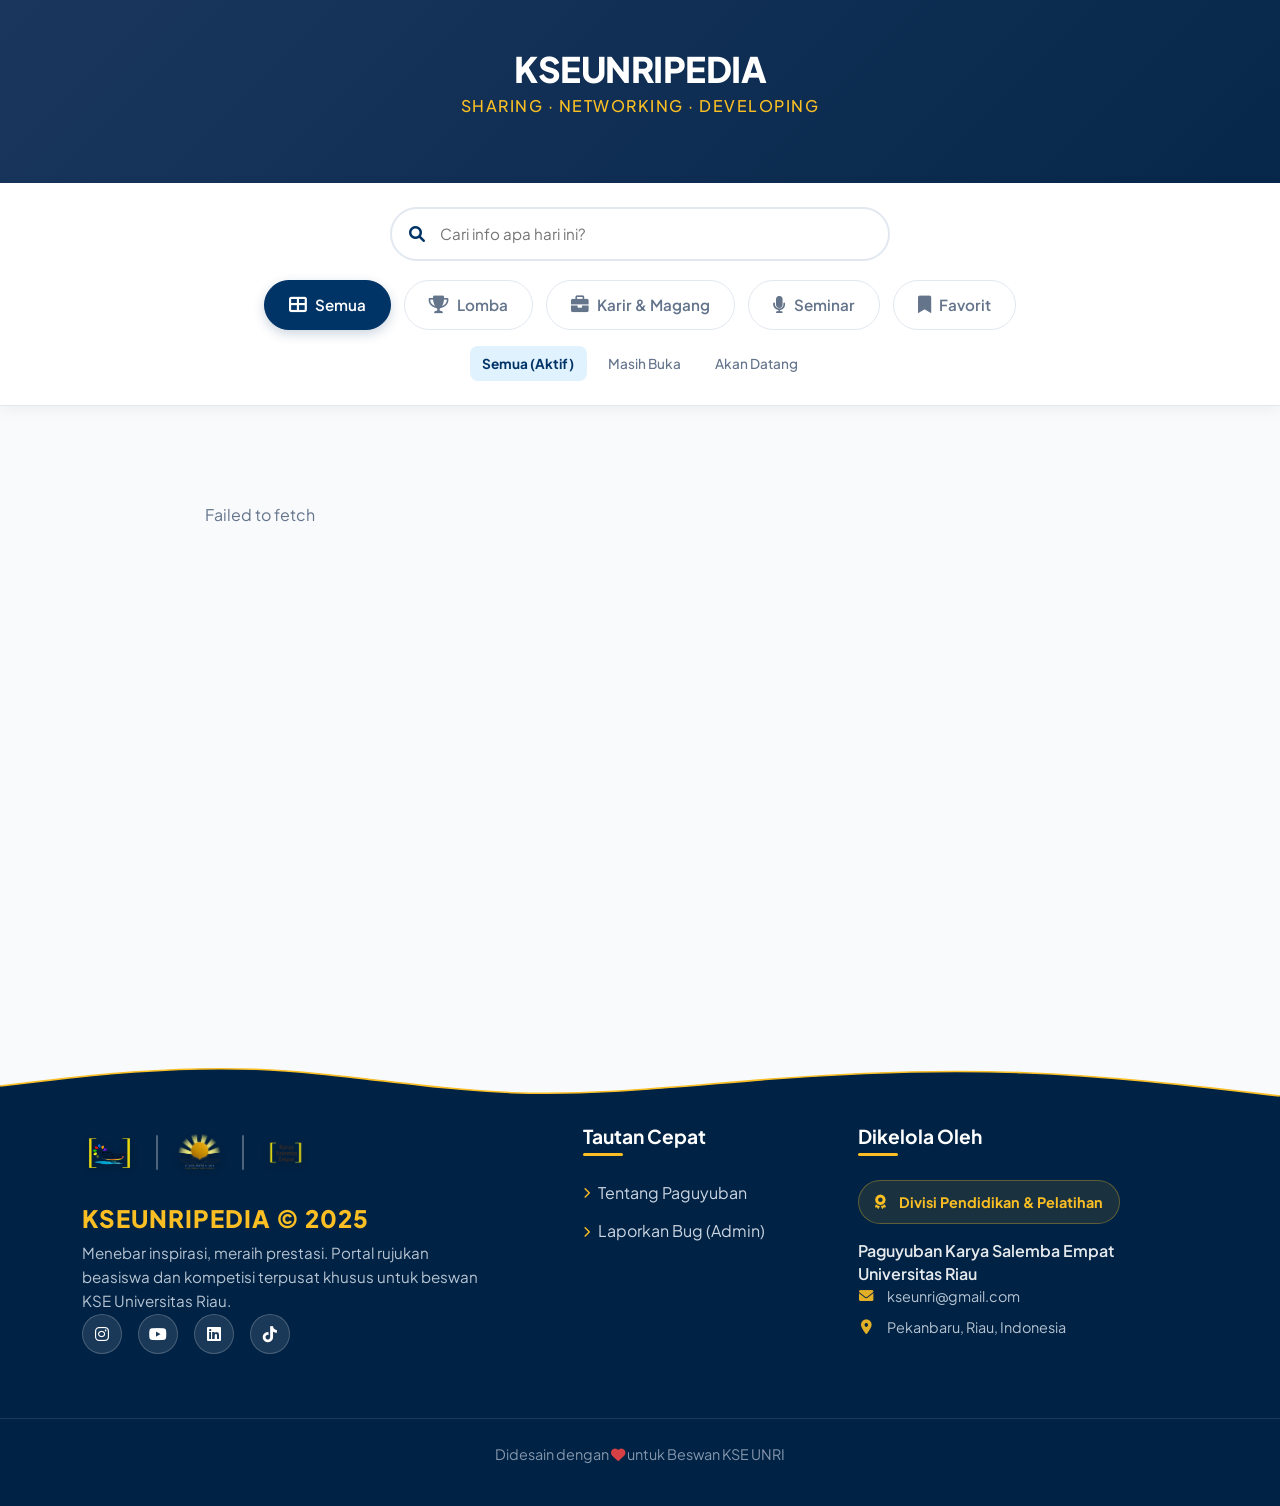
<file: index.html>
<!DOCTYPE html>
<html lang="id">

<head>
    <meta charset="UTF-8">
    <meta name="viewport" content="width=device-width, initial-scale=1.0">
    <meta name="google-site-verification" content="google33772ccc8cc0d5d4.html" />

    <title>KSEUNRIPedia - Portal Informasi KSE UNRI</title>
    <meta name="description"
        content="Portal informasi lomba, beasiswa, dan kompetisi terupdate khusus untuk beswan Karya Salemba Empat (KSE). Sharing, Networking, Developing.">
    <meta name="keywords"
        content="Lomba KSE, Info Lomba Mahasiswa, Beasiswa KSE, Karya Salemba Empat, Prestasi Mahasiswa">
    <meta name="author" content="Paguyuban KSE">

    <link rel="icon" type="image/png" href="assets/logo-kabinet.png">

    <meta property="og:type" content="website">
    <meta property="og:url" content="https://kse-info-lomba.github.io/">
    <meta property="og:title" content="Info Lomba KSE - Portal Prestasi">
    <meta property="og:description"
        content="Temukan info lomba terbaru dan raih prestasi bersama KSE. Sharing, Networking, Developing.">
    <meta property="og:image" content="og-image.jpg">

    <link rel="preconnect" href="https://fonts.googleapis.com">
    <link rel="preconnect" href="https://fonts.gstatic.com" crossorigin>
    <link href="https://fonts.googleapis.com/css2?family=Plus+Jakarta+Sans:wght@400;500;600;700;800&display=swap"
        rel="stylesheet">

    <link href="https://cdn.jsdelivr.net/npm/bootstrap@5.3.0/dist/css/bootstrap.min.css" rel="stylesheet">
    <link href="https://cdnjs.cloudflare.com/ajax/libs/font-awesome/6.0.0/css/all.min.css" rel="stylesheet">
    <link href="css/style.css" rel="stylesheet">
</head>

<body>
    <header class="main-header">
        <div class="header-overlay">
            <div class="container">
                <div class="header-content">
                    <div class="header-text">
                        <h1 class="brand">KSEUNRIPEDIA</h1>
                        <p class="tagline">Sharing · Networking · Developing</p>
                    </div>
                </div>
            </div>
        </div>
    </header>

    <section class="nav-section">
        <div class="container">
            <div class="search-container">
                <div class="search-box">
                    <i class="fas fa-search"></i>
                    <input type="text" id="searchInput" placeholder="Cari info apa hari ini?">
                </div>
            </div>

            <div class="category-tabs">
                <button class="tab-btn active" data-category="all">
                    <i class="fas fa-th-large"></i> Semua
                </button>
                <button class="tab-btn" data-category="Lomba">
                    <i class="fas fa-trophy"></i> Lomba
                </button>
                <button class="tab-btn" data-category="Karir">
                    <i class="fas fa-briefcase"></i> Karir & Magang
                </button>
                <button class="tab-btn" data-category="Seminar">
                    <i class="fas fa-microphone"></i> Seminar
                </button>
                <button class="tab-btn" data-category="bookmark">
                    <i class="fas fa-bookmark"></i> Favorit
                </button>
            </div>

            <div class="status-filters">
                <button class="filter-pill active" data-status="all">Semua (Aktif)</button>
                <button class="filter-pill" data-status="open">Masih Buka</button>
                <button class="filter-pill" data-status="coming">Akan Datang</button>
            </div>
        </div>
    </section>

    <main class="main-content">
        <div class="container">
            <div id="loadingSpinner" class="skeleton-grid" style="display: none;">
                <!-- 6 Skeleton Cards -->
                <div class="lomba-card skeleton-card">
                    <div class="card-content">
                        <div class="skeleton-header">
                            <div class="skeleton-box w-30"></div>
                            <div class="skeleton-box w-20"></div>
                        </div>
                        <div class="skeleton-title-box"></div>
                        <div class="skeleton-line"></div>
                        <div class="skeleton-line w-70"></div>
                        <div class="skeleton-actions"></div>
                    </div>
                </div>
                <div class="lomba-card skeleton-card">
                    <div class="card-content">
                        <div class="skeleton-header">
                            <div class="skeleton-box w-30"></div>
                            <div class="skeleton-box w-20"></div>
                        </div>
                        <div class="skeleton-title-box"></div>
                        <div class="skeleton-line"></div>
                        <div class="skeleton-line w-70"></div>
                        <div class="skeleton-actions"></div>
                    </div>
                </div>
                <div class="lomba-card skeleton-card">
                    <div class="card-content">
                        <div class="skeleton-header">
                            <div class="skeleton-box w-30"></div>
                            <div class="skeleton-box w-20"></div>
                        </div>
                        <div class="skeleton-title-box"></div>
                        <div class="skeleton-line"></div>
                        <div class="skeleton-line w-70"></div>
                        <div class="skeleton-actions"></div>
                    </div>
                </div>
                <div class="lomba-card skeleton-card">
                    <div class="card-content">
                        <div class="skeleton-header">
                            <div class="skeleton-box w-30"></div>
                            <div class="skeleton-box w-20"></div>
                        </div>
                        <div class="skeleton-title-box"></div>
                        <div class="skeleton-line"></div>
                        <div class="skeleton-line w-70"></div>
                        <div class="skeleton-actions"></div>
                    </div>
                </div>
                <div class="lomba-card skeleton-card">
                    <div class="card-content">
                        <div class="skeleton-header">
                            <div class="skeleton-box w-30"></div>
                            <div class="skeleton-box w-20"></div>
                        </div>
                        <div class="skeleton-title-box"></div>
                        <div class="skeleton-line"></div>
                        <div class="skeleton-line w-70"></div>
                        <div class="skeleton-actions"></div>
                    </div>
                </div>
                <div class="lomba-card skeleton-card">
                    <div class="card-content">
                        <div class="skeleton-header">
                            <div class="skeleton-box w-30"></div>
                            <div class="skeleton-box w-20"></div>
                        </div>
                        <div class="skeleton-title-box"></div>
                        <div class="skeleton-line"></div>
                        <div class="skeleton-line w-70"></div>
                        <div class="skeleton-actions"></div>
                    </div>
                </div>
            </div>

            <div id="lombaContainer" class="lomba-container">
            </div>

            <!-- Pagination Bar -->
            <div id="paginationContainer" class="pagination-container"></div>

            <div id="noResults" class="no-results" style="display: none;">
                <svg class="empty-state-img" xmlns="http://www.w3.org/2000/svg" viewBox="0 0 200 200"
                    style="width: 180px; height: 180px; margin: 0 auto 1.5rem auto;">
                    <defs>
                        <linearGradient id="blueGlow" x1="0%" y1="0%" x2="100%" y2="100%">
                            <stop offset="0%" stop-color="#003366" />
                            <stop offset="100%" stop-color="#3b82f6" />
                        </linearGradient>
                    </defs>
                    <path
                        d="M160,105C160,135 135,160 105,160C70,160 40,135 40,105C40,70 70,40 100,40C130,40 160,70 160,105Z"
                        fill="#f1f5f9" />
                    <rect x="75" y="55" width="50" height="70" rx="4" fill="#ffffff" stroke="#cbd5e1"
                        stroke-width="3" />
                    <path d="M85,70 L115,70" stroke="#cbd5e1" stroke-width="3" stroke-linecap="round" />
                    <path d="M85,85 L115,85" stroke="#cbd5e1" stroke-width="3" stroke-linecap="round" />
                    <path d="M85,100 L100,100" stroke="#cbd5e1" stroke-width="3" stroke-linecap="round" />
                    <circle cx="115" cy="115" r="28" fill="#e0f2fe" opacity="0.8" stroke="url(#blueGlow)"
                        stroke-width="5" />
                    <path d="M135,135 L160,160" stroke="#fbbf24" stroke-width="10" stroke-linecap="round" />
                    <path d="M140,140 L155,155" stroke="#d97706" stroke-width="4" stroke-linecap="round" />
                    <circle cx="150" cy="70" r="4" fill="#fbbf24" />
                    <circle cx="60" cy="130" r="3" fill="#3b82f6" />
                    <circle cx="80" cy="45" r="5" fill="#e2e8f0" />
                </svg>
                <h3>Yah, Info Lomba Tidak Ketemu</h3>
                <p style="font-size: 1.05rem; opacity: 0.8;">Coba gunakan kata kunci pencarian yang lain atau ubah
                    kategori tab di atas.</p>
            </div>
        </div>
    </main>

    <div id="detailModal" class="modal-overlay" style="display: none;">
        <div class="modal-content">
            <button class="modal-close-btn" onclick="app.closeDetailModal()">&times;</button>
            <div id="modalBody"></div>
        </div>
    </div>

    <!-- Tombol Kembali ke Atas (Back to Top) -->
    <button id="backToTop" class="back-to-top" title="Kembali ke Atas">
        <i class="fas fa-arrow-up"></i>
    </button>
    <!-- SVG WAVE DIVIDER -->
    <div class="footer-wave-container">
        <svg class="footer-wave" xmlns="http://www.w3.org/2000/svg" viewBox="0 0 1440 320" preserveAspectRatio="none">
            <!-- Background dark blue -->
            <path fill="var(--kse-blue-dark)" fill-opacity="1"
                d="M0,192L48,176C96,160,192,128,288,138.7C384,149,480,203,576,213.3C672,224,768,192,864,170.7C960,149,1056,139,1152,149.3C1248,160,1344,192,1392,208L1440,224L1440,320L1392,320C1344,320,1248,320,1152,320C1056,320,960,320,864,320C768,320,672,320,576,320C480,320,384,320,288,320C192,320,96,320,48,320L0,320Z">
            </path>
            <!-- Gold Outline Wave -->
            <path fill="none" stroke="var(--kse-gold)" stroke-width="5"
                d="M0,192L48,176C96,160,192,128,288,138.7C384,149,480,203,576,213.3C672,224,768,192,864,170.7C960,149,1056,139,1152,149.3C1248,160,1344,192,1392,208L1440,224">
            </path>
        </svg>
    </div>

    <footer class="main-footer premium-footer">
        <div class="container premium-footer-grid">

            <!-- Kolom 1: Brand & Latar Belakang -->
            <div class="footer-col brand-col">
                <div class="footer-logos">
                    <img src="assets/logo-pkse.png" alt="PKSE UNRI" title="Paguyuban KSE UNRI" class="logo-paguyuban">
                    <div class="separator"></div>
                    <img src="assets/logo-kabinet.png" alt="Kabinet Cakrawala Asa" title="Kabinet Cakrawala Asa"
                        class="logo-kabinet">
                    <div class="separator"></div>
                    <img src="assets/logo-kse.png" alt="Logo KSE Nasional" title="KSE Nasional" class="logo-kabinet">
                </div>
                <h4 class="footer-title">KSEUNRIPEDIA &copy; 2025</h4>
                <p class="footer-tagline">Menebar inspirasi, meraih prestasi. Portal rujukan beasiswa dan kompetisi
                    terpusat khusus untuk beswan KSE Universitas Riau.</p>

                <div class="footer-socials premium-socials">
                    <a href="https://instagram.com/kseunri" target="_blank" class="social-link"
                        title="Instagram KSE UNRI"><i class="fab fa-instagram"></i></a>
                    <a href="https://www.youtube.com/@paguyubankseunri" class="social-link" title="Youtube KSE UNRI"><i
                            class="fab fa-youtube"></i></a>
                    <a href="https://www.linkedin.com/in/paguyuban-kse-ur-98423b294/" class="social-link"
                        title="LinkedIn"><i class="fab fa-linkedin"></i></a>
                    <a href="https://www.tiktok.com/@kseunri?is_from_webapp=1&sender_device=pc" class="social-link"
                        title="Tiktok"><i class="fab fa-tiktok"></i></a>
                </div>
            </div>

            <!-- Kolom 2: Tautan Cepat -->
            <div class="footer-col links-col">
                <h5 class="col-title">Tautan Cepat</h5>
                <ul class="footer-links">
                    <li><a href="https://www.instagram.com/kseunri" target="_blank"><i class="fas fa-chevron-right"></i>
                            Tentang Paguyuban</a></li>
                    <li><a href="https://wa.me/6283874496044" target="_blank"><i class="fas fa-chevron-right"></i>
                            Laporkan Bug (Admin)</a></li>
                </ul>
            </div>

            <!-- Kolom 3: Pengelola -->
            <div class="footer-col contact-col">
                <h5 class="col-title">Dikelola Oleh</h5>
                <div class="pengelola-badge">
                    <i class="fas fa-award"></i>
                    <span>Divisi Pendidikan & Pelatihan</span>
                </div>
                <p class="footer-paguyuban-name">Paguyuban Karya Salemba Empat<br>Universitas Riau</p>
                <div class="contact-info">
                    <p><i class="fas fa-envelope"></i> kseunri@gmail.com</p>
                    <p><i class="fas fa-map-marker-alt"></i> Pekanbaru, Riau, Indonesia</p>
                </div>
            </div>

        </div>

        <div class="footer-bottom">
            <p>Didesain dengan <i class="fas fa-heart" style="color:#ef4444;"></i> untuk Beswan KSE UNRI</p>
        </div>
    </footer>

    <script src="js/config.js"></script>
    <script src="js/script.js"></script>
</body>

</html>
</file>
<file: css/style.css>
/* =========================================
   TEMA VISUAL INFO LOMBA KSE (FINAL)
   Warna: Biru Tua (KSE), Emas (Prestasi), Putih (Bersih)
   ========================================= */

/* 1. VARIABEL & RESET */
:root {
    /* Palet Warna KSE */
    --kse-blue: #003366;
    /* Biru Tua KSE */
    --kse-blue-dark: #002244;
    /* Biru Lebih Gelap (Hover) */
    --kse-gold: #fbbf24;
    /* Kuning Emas (Aksen) */
    --kse-gold-dark: #d97706;
    /* Emas Gelap (Teks) */

    /* Warna Interface */
    --bg-page: #f8fafc;
    /* Background Halaman (Abu sangat muda) */
    --bg-card: #ffffff;
    /* Background Kartu */
    --text-main: #1e293b;
    /* Teks Utama (Hampir Hitam) */
    --text-muted: #64748b;
    /* Teks Sekunder (Abu-abu) */
    --border: #e2e8f0;
    /* Garis Batas */

    /* Efek Visual */
    --shadow-soft: 0 4px 6px -1px rgba(0, 0, 0, 0.1);
    --shadow-hover: 0 20px 25px -5px rgba(0, 0, 0, 0.1);
    --radius: 16px;
    /* Sudut melengkung */
}

* {
    margin: 0;
    padding: 0;
    box-sizing: border-box;
}

body {
    font-family: 'Plus Jakarta Sans', 'Segoe UI', Roboto, Helvetica, Arial, sans-serif;
    background-color: var(--bg-page);
    color: var(--text-main);
    line-height: 1.6;
}

/* 2. HEADER (NAVIGASI ATAS) */
.main-header {
    background: linear-gradient(-45deg, var(--kse-blue), #0f4c81, var(--kse-blue-dark), #1a365d);
    background-size: 400% 400%;
    animation: gradientBG 15s ease infinite;
    color: white;
    padding: 3rem 0;
    position: relative;
    box-shadow: 0 4px 15px rgba(0, 0, 0, 0.2);
}

@keyframes gradientBG {
    0% {
        background-position: 0% 50%;
    }

    50% {
        background-position: 100% 50%;
    }

    100% {
        background-position: 0% 50%;
    }
}

.header-content {
    display: flex;
    align-items: center;
    justify-content: center;
    gap: 1.5rem;
    flex-wrap: wrap;
    text-align: center;
}

.header-logo {
    height: 70px;
    width: auto;
    filter: drop-shadow(0 2px 4px rgba(0, 0, 0, 0.3));
}

.brand {
    font-size: 2.2rem;
    font-weight: 800;
    margin-bottom: 0.2rem;
    letter-spacing: -0.5px;
}

.tagline {
    font-size: 1rem;
    color: var(--kse-gold);
    font-weight: 500;
    letter-spacing: 1.5px;
    text-transform: uppercase;
}

/* 3. FILTER & PENCARIAN (STICKY) */
.filter-section {
    background: rgba(255, 255, 255, 0.95);
    backdrop-filter: blur(10px);
    padding: 1rem 0;
    position: sticky;
    top: 0;
    z-index: 100;
    border-bottom: 1px solid var(--border);
    box-shadow: 0 2px 10px rgba(0, 0, 0, 0.05);
}

.filter-container {
    display: flex;
    gap: 1rem;
    align-items: center;
    flex-wrap: wrap;
    justify-content: center;
}

/* Kotak Pencarian */
.search-box {
    position: relative;
    flex: 1;
    min-width: 280px;
    max-width: 500px;
}

.search-box i {
    position: absolute;
    left: 1.2rem;
    top: 50%;
    transform: translateY(-50%);
    color: var(--kse-blue);
}

.search-box input {
    width: 100%;
    padding: 0.8rem 1rem 0.8rem 3rem;
    border: 2px solid var(--border);
    border-radius: 50px;
    font-size: 0.95rem;
    transition: all 0.3s ease;
}

.search-box input:focus {
    outline: none;
    border-color: var(--kse-blue);
    box-shadow: 0 0 0 4px rgba(0, 51, 102, 0.1);
}

/* Tombol Filter */
.filter-buttons {
    display: flex;
    gap: 0.5rem;
    flex-wrap: wrap;
    justify-content: center;
}

.filter-btn {
    padding: 0.6rem 1.2rem;
    border: 1px solid var(--border);
    background: white;
    border-radius: 20px;
    cursor: pointer;
    font-weight: 600;
    font-size: 0.9rem;
    color: var(--text-muted);
    transition: all 0.2s ease;
}

.filter-btn:hover {
    border-color: var(--kse-blue);
    color: var(--kse-blue);
}

.filter-btn.active {
    background: var(--kse-blue);
    color: white;
    border-color: var(--kse-blue);
}

/* 4. CONTAINER KARTU LOMBA */
.main-content {
    padding: 2rem 0;
    min-height: 60vh;
}

.lomba-container {
    display: grid;
    grid-template-columns: repeat(auto-fill, minmax(350px, 1fr));
    gap: 1.5rem;
}

.lomba-card {
    background: var(--bg-card);
    border-radius: var(--radius);
    border: 1px solid var(--border);
    box-shadow: var(--shadow-soft);
    transition: all 0.4s cubic-bezier(0.175, 0.885, 0.32, 1.275);
    position: relative;
    overflow: hidden;
    display: flex;
    flex-direction: column;
    z-index: 1;
}

.lomba-card:hover {
    transform: translateY(-8px) scale(1.02);
    box-shadow: 0 25px 30px -5px rgba(0, 51, 102, 0.15);
    border-color: rgba(0, 51, 102, 0.3);
    z-index: 10;
}

/* Efek Cahaya Lewat (Shine) saat hover */
.lomba-card::after {
    content: '';
    position: absolute;
    top: 0;
    left: -100%;
    width: 50%;
    height: 100%;
    background: linear-gradient(to right, rgba(255, 255, 255, 0) 0%, rgba(255, 255, 255, 0.4) 50%, rgba(255, 255, 255, 0) 100%);
    transform: skewX(-20deg);
    transition: left 0.7s ease;
    z-index: 5;
    pointer-events: none;
}

.lomba-card:hover::after {
    left: 150%;
}

/* Aksen garis emas/biru di atas kartu */
.lomba-card::before {
    content: '';
    position: absolute;
    top: 0;
    left: 0;
    right: 0;
    height: 6px;
    background: linear-gradient(to right, var(--kse-blue), var(--kse-gold));
}

.card-content {
    padding: 1.5rem;
    flex: 1;
    display: flex;
    flex-direction: column;
}

/* Header Kartu (Status) */
.card-header {
    display: flex;
    justify-content: space-between;
    margin-bottom: 1rem;
    margin-top: 0.5rem;
}

.status-badge {
    padding: 0.3rem 0.8rem;
    border-radius: 8px;
    font-size: 0.75rem;
    font-weight: 700;
    text-transform: uppercase;
    letter-spacing: 0.5px;
}

.status-badge.open {
    background: #dcfce7;
    color: #15803d;
}

/* Hijau */
.status-badge.coming {
    background: #fef3c7;
    color: #b45309;
}

/* Oranye */
.status-badge.closed {
    background: #f1f5f9;
    color: #64748b;
}

/* Abu */

.urgency-badge {
    font-size: 0.75rem;
    font-weight: 700;
    padding: 0.3rem 0.6rem;
    border-radius: 8px;
    margin-left: 0.5rem;
}

.urgent-critical {
    background: #ef4444;
    color: white;
    animation: pulse 1.5s infinite;
}

.urgent {
    background: #f97316;
    color: white;
}

.hot {
    background: var(--kse-gold);
    color: #000;
}

@keyframes pulse {
    0% {
        opacity: 1;
    }

    50% {
        opacity: 0.7;
    }

    100% {
        opacity: 1;
    }
}

/* Judul & Info Dasar */
.card-title {
    font-size: 1.25rem;
    font-weight: 700;
    margin-bottom: 1rem;
    line-height: 1.4;
    color: var(--kse-blue);
}

.basic-info {
    display: flex;
    flex-wrap: wrap;
    gap: 0.5rem;
    margin-bottom: 1.2rem;
}

.basic-info span {
    background: #f1f5f9;
    color: var(--text-muted);
    padding: 0.25rem 0.75rem;
    border-radius: 50px;
    font-size: 0.8rem;
    font-weight: 600;
    border: 1px solid var(--border);
}

/* Detail Lomba */
.organizer,
.prize,
.fee {
    font-size: 0.9rem;
    margin-bottom: 0.6rem;
    color: var(--text-secondary);
    display: flex;
    align-items: center;
    gap: 0.6rem;
}

.organizer i,
.prize i,
.fee i {
    color: var(--kse-blue);
    width: 16px;
    text-align: center;
}

/* Deadline Box */
.deadline {
    margin-top: auto;
    background: #fffbeb;
    /* Kuning sangat muda */
    border: 1px solid #fcd34d;
    color: #92400e;
    padding: 0.8rem;
    border-radius: 8px;
    font-size: 0.9rem;
    display: flex;
    justify-content: space-between;
    align-items: center;
    margin-bottom: 1.2rem;
}

/* Tombol Aksi */
.card-actions {
    display: grid;
    grid-template-columns: 1fr 1fr;
    gap: 0.8rem;
}

.btn-primary {
    background: var(--kse-blue);
    color: white;
    padding: 0.75rem;
    border-radius: 10px;
    text-align: center;
    text-decoration: none;
    font-weight: 600;
    font-size: 0.9rem;
    border: none;
    cursor: pointer;
    transition: 0.2s;
}

.btn-primary:hover {
    background: var(--kse-blue-dark);
}

.btn-secondary {
    background: white;
    color: var(--kse-blue);
    padding: 0.75rem;
    border-radius: 10px;
    text-align: center;
    font-weight: 600;
    font-size: 0.9rem;
    border: 2px solid var(--kse-blue);
    cursor: pointer;
    transition: 0.2s;
}

.btn-secondary:hover {
    background: #f0f9ff;
}

.btn-primary:disabled {
    background: #cbd5e1;
    cursor: not-allowed;
}

/* 6. MODAL (POPUP DETAIL) */
.modal-overlay {
    position: fixed;
    top: 0;
    left: 0;
    width: 100%;
    height: 100%;
    background: rgba(0, 0, 0, 0.75);
    display: flex;
    justify-content: center;
    align-items: center;
    z-index: 1000;
}

.modal-content {
    background: white;
    width: 90%;
    max-width: 600px;
    max-height: 85vh;
    border-radius: 20px;
    padding: 2.5rem;
    position: relative;
    overflow-y: auto;
    box-shadow: 0 25px 50px -12px rgba(0, 0, 0, 0.25);
}

.modal-title {
    color: var(--kse-blue);
    font-weight: 800;
    margin-bottom: 1.5rem;
    font-size: 1.8rem;
}

.modal-close-btn {
    position: absolute;
    top: 1.5rem;
    right: 1.5rem;
    font-size: 2rem;
    background: none;
    border: none;
    color: #94a3b8;
    cursor: pointer;
    line-height: 1;
    transition: 0.2s;
}

.modal-close-btn:hover {
    color: var(--kse-blue);
}

.modal-section {
    margin-bottom: 2rem;
    border-bottom: 1px solid var(--border);
    padding-bottom: 1.5rem;
}

.modal-section:last-child {
    border: none;
}

.modal-section h5 {
    color: var(--kse-blue);
    font-weight: 700;
    margin-bottom: 0.8rem;
    display: flex;
    align-items: center;
    gap: 0.5rem;
}

/* 7. FOOTER & UTILITIES */
.main-footer {
    background: var(--kse-blue);
    color: white;
    text-align: center;
    padding: 2.5rem 0;
    margin-top: 4rem;
}

.main-footer p {
    opacity: 0.9;
    margin: 0;
}

.no-results,
.empty-state,
.error-state {
    text-align: center;
    padding: 4rem 2rem;
    color: var(--text-muted);
}

.no-results i,
.empty-state i {
    font-size: 3.5rem;
    margin-bottom: 1rem;
    opacity: 0.5;
}

/* 7.5 SKELETON LOADING */
.skeleton-grid {
    display: grid;
    grid-template-columns: repeat(auto-fill, minmax(350px, 1fr));
    gap: 1.5rem;
    padding-bottom: 2rem;
}

.skeleton-card {
    height: 380px;
    pointer-events: none;
}

.skeleton-box,
.skeleton-title-box,
.skeleton-line,
.skeleton-actions {
    background: #e2e8f0;
    border-radius: 6px;
    background-image: linear-gradient(90deg, #e2e8f0 0px, #f8fafc 40px, #e2e8f0 80px);
    background-size: 600px;
    animation: shimmer 1.5s infinite linear;
}

.skeleton-header {
    display: flex;
    justify-content: space-between;
    margin-bottom: 1.5rem;
    margin-top: 0.5rem;
}

.skeleton-box {
    height: 26px;
    border-radius: 8px;
}

.skeleton-box.w-30 {
    width: 35%;
}

.skeleton-box.w-20 {
    width: 25%;
}

.skeleton-title-box {
    height: 32px;
    width: 85%;
    margin-bottom: 1.5rem;
    border-radius: 8px;
}

.skeleton-line {
    height: 16px;
    margin-bottom: 0.8rem;
    width: 100%;
    border-radius: 50px;
}

.skeleton-line.w-70 {
    width: 70%;
    margin-bottom: 2.5rem;
}

.skeleton-actions {
    height: 45px;
    width: 100%;
    border-radius: 10px;
    margin-top: auto;
}

@keyframes shimmer {
    0% {
        background-position: -200px 0;
    }

    100% {
        background-position: 400px 0;
    }
}

@keyframes floatUp {
    0% {
        transform: translateY(0px);
    }

    50% {
        transform: translateY(-12px);
    }

    100% {
        transform: translateY(0px);
    }
}

.empty-state-img {
    animation: floatUp 3s ease-in-out infinite;
}

/* 9. BACK TO TOP BUTTON */
.back-to-top {
    position: fixed;
    bottom: 30px;
    right: 30px;
    width: 50px;
    height: 50px;
    background: var(--kse-blue);
    color: white;
    border: none;
    border-radius: 50%;
    font-size: 1.2rem;
    cursor: pointer;
    box-shadow: 0 10px 20px rgba(0, 51, 102, 0.3);
    opacity: 0;
    visibility: hidden;
    transform: translateY(20px);
    transition: all 0.4s cubic-bezier(0.175, 0.885, 0.32, 1.275);
    z-index: 999;
}

.back-to-top.show {
    opacity: 1;
    visibility: visible;
    transform: translateY(0);
}

.back-to-top:hover {
    background: var(--kse-gold);
    color: #000;
    transform: translateY(-5px) scale(1.1);
}

/* 8. RESPONSIVE (HP) */
@media (max-width: 768px) {
    .header-content {
        flex-direction: column;
        gap: 1rem;
    }

    .brand {
        font-size: 1.8rem;
    }

    .search-box {
        width: 100%;
        max-width: none;
    }

    .filter-container {
        flex-direction: column;
    }

    .card-actions {
        grid-template-columns: 1fr;
    }

    /* Tombol jadi atas bawah di HP */
    .modal-content {
        padding: 1.5rem;
    }
}

/* ===== FOOTER PREMIUM PKSE UNRI ===== */
.footer-wave-container {
    width: 100%;
    margin-top: 5rem;
    overflow: hidden;
    line-height: 0;
}

.footer-wave {
    width: 100%;
    height: 100px;
    /* Lebar SVG wave */
}

.premium-footer {
    background: var(--kse-blue-dark);
    color: white;
    padding: 0 0 1rem 0;
    margin-top: -1px;
    /* seamless block */
    border-top: none;
}

/* Grid Layout */
.premium-footer-grid {
    display: grid;
    grid-template-columns: 2fr 1fr 1.5fr;
    gap: 3rem;
    padding-bottom: 2rem;
    text-align: left;
}

/* Kolom Kiri: Brand & Logo */
.footer-logos {
    display: flex;
    align-items: center;
    gap: 1.2rem;
    margin-bottom: 1.5rem;
}

.brand-col .footer-logos {
    justify-content: flex-start;
}

.separator {
    width: 2px;
    height: 35px;
    background-color: rgba(255, 255, 255, 0.3);
    border-radius: 2px;
}

.footer-logos img {
    filter: drop-shadow(0 2px 4px rgba(0, 0, 0, 0.3));
    transition: transform 0.3s ease;
    opacity: 0.95;
    object-fit: contain;
}

.footer-logos img:hover {
    transform: scale(1.1);
    opacity: 1;
}

.logo-paguyuban {
    height: 55px;
    /* Diselaraskan kembali sesuai grid 3 kolom */
    width: auto;
}

.logo-kabinet {
    height: 45px;
    width: auto;
}

.footer-title {
    font-weight: 800;
    letter-spacing: 1px;
    margin-bottom: 0.5rem;
    color: var(--kse-gold);
}

.footer-tagline {
    font-size: 0.95rem;
    color: #cbd5e1;
    line-height: 1.6;
    margin-bottom: 1.5rem;
    max-width: 90%;
}

/* Tautan Cepat */
.col-title {
    font-size: 1.2rem;
    font-weight: 700;
    margin-bottom: 1.5rem;
    color: white;
    position: relative;
    padding-bottom: 0.5rem;
    margin-top: 0;
}

.col-title::after {
    content: '';
    position: absolute;
    bottom: 0;
    left: 0;
    width: 40px;
    height: 3px;
    background: var(--kse-gold);
    border-radius: 2px;
}

.footer-links {
    list-style: none;
    padding: 0;
    margin: 0;
}

.footer-links li {
    margin-bottom: 0.8rem;
}

.footer-links a {
    color: #cbd5e1;
    text-decoration: none;
    transition: all 0.3s;
    display: flex;
    align-items: center;
    gap: 0.5rem;
}

.footer-links a i {
    font-size: 0.7rem;
    color: var(--kse-gold);
    transition: transform 0.3s;
}

.footer-links a:hover {
    color: white;
    transform: translateX(5px);
}

/* Pengelola & Kontak */
.pengelola-badge {
    display: inline-flex;
    align-items: center;
    gap: 0.8rem;
    background: rgba(251, 191, 36, 0.1);
    border: 1px solid rgba(251, 191, 36, 0.3);
    padding: 0.6rem 1rem;
    border-radius: 50px;
    color: var(--kse-gold);
    font-weight: 700;
    font-size: 0.9rem;
    margin-bottom: 1rem;
    transition: all 0.3s;
}

.pengelola-badge:hover {
    background: rgba(251, 191, 36, 0.2);
    box-shadow: 0 0 15px rgba(251, 191, 36, 0.2);
}

.footer-paguyuban-name {
    font-weight: 600;
    margin-bottom: 1rem;
    line-height: 1.4;
}

.contact-info p {
    color: #cbd5e1;
    font-size: 0.9rem;
    margin-bottom: 0.5rem;
    display: flex;
    align-items: center;
    gap: 0.8rem;
}

.contact-info i {
    color: var(--kse-gold);
    width: 16px;
    text-align: center;
}

/* Social Icons Premium */
.premium-socials {
    display: flex;
    gap: 1rem;
    justify-content: flex-start;
}

.social-link {
    display: flex;
    align-items: center;
    justify-content: center;
    width: 40px;
    height: 40px;
    border-radius: 50%;
    background: rgba(255, 255, 255, 0.1);
    color: white;
    text-decoration: none;
    transition: all 0.4s cubic-bezier(0.175, 0.885, 0.32, 1.275);
    border: 1px solid rgba(255, 255, 255, 0.2);
}

.social-link:hover {
    background: var(--kse-gold);
    color: var(--kse-blue-dark);
    transform: translateY(-5px);
    border-color: var(--kse-gold);
    box-shadow: 0 10px 15px rgba(251, 191, 36, 0.2);
}

/* Footer Bottom Strip */
.footer-bottom {
    text-align: center;
    padding: 1.5rem 0;
    border-top: 1px solid rgba(255, 255, 255, 0.1);
    margin-top: 2rem;
    font-size: 0.9rem;
    color: #94a3b8;
}

/* Responsive Grid Footer */
@media (max-width: 992px) {
    .premium-footer-grid {
        grid-template-columns: 1fr 1fr;
    }

    .brand-col {
        grid-column: span 2;
    }
}

/* Navigasi & Filter */
.nav-section {
    background: white;
    padding: 1.5rem 0;
    position: sticky;
    top: 0;
    z-index: 100;
    box-shadow: 0 4px 15px rgba(0, 0, 0, 0.05);
    border-bottom: 1px solid var(--border);
    transition: transform 0.3s cubic-bezier(0.4, 0, 0.2, 1);
}

.nav-section.nav-hidden {
    transform: translateY(-100%);
}

.search-container {
    margin-bottom: 1.2rem;
    display: flex;
    justify-content: center;
}

/* Tab Kategori Modern */
.category-tabs {
    display: flex;
    justify-content: center;
    gap: 0.8rem;
    flex-wrap: wrap;
    margin-bottom: 1rem;
}

.tab-btn {
    background: white;
    border: 1px solid var(--border);
    color: var(--text-muted);
    padding: 0.75rem 1.5rem;
    border-radius: 50px;
    font-weight: 600;
    cursor: pointer;
    transition: all 0.3s ease;
    display: flex;
    align-items: center;
    gap: 0.5rem;
    font-size: 0.95rem;
}

.tab-btn i {
    font-size: 1.1rem;
}

.tab-btn:hover {
    border-color: var(--kse-blue);
    color: var(--kse-blue);
    transform: translateY(-2px);
}

.tab-btn.active {
    background: var(--kse-blue);
    color: white;
    border-color: var(--kse-blue);
    box-shadow: 0 4px 12px rgba(0, 51, 102, 0.2);
}

/* Filter Pill (Status Open/Closed) */
.status-filters {
    display: flex;
    justify-content: center;
    gap: 0.5rem;
}

.filter-pill {
    background: transparent;
    border: none;
    color: var(--text-muted);
    font-size: 0.85rem;
    padding: 0.4rem 0.8rem;
    border-radius: 8px;
    cursor: pointer;
    font-weight: 500;
    transition: 0.2s;
}

.filter-pill:hover {
    color: var(--kse-blue);
    background: #f1f5f9;
}

.filter-pill.active {
    color: var(--kse-blue);
    background: #e0f2fe;
    font-weight: 700;
}

/* Tampilan Kartu Baru */
.category-badge {
    background: var(--kse-gold);
    color: #000;
    padding: 0.3rem 0.8rem;
    border-radius: 6px;
    font-size: 0.75rem;
    font-weight: 700;
    text-transform: uppercase;
    letter-spacing: 0.5px;
}

.info-row {
    display: flex;
    gap: 0.5rem;
    margin-bottom: 1rem;
    flex-wrap: wrap;
}

.info-tag {
    background: #f1f5f9;
    padding: 0.25rem 0.6rem;
    border-radius: 4px;
    font-size: 0.8rem;
    color: var(--text-secondary);
    border: 1px solid var(--border);
}

.urgency-bar {
    background: #fee2e2;
    color: #b91c1c;
    padding: 0.4rem;
    border-radius: 6px;
    text-align: center;
    font-size: 0.8rem;
    font-weight: 700;
    margin-bottom: 1rem;
    border: 1px solid #fecaca;
}

/* Warna khusus untuk Magang */
.lomba-card.card-magang {
    border-top: 4px solid #10b981; /* Emerald/Hijau */
}
.lomba-card.card-magang::before {
    display: none; /* Hilangkan gradient default */
}
.lomba-card.card-magang .category-badge {
    background: #d1fae5;
    color: #047857;
}

/* Warna khusus untuk Loker / Lowongan Kerja */
.lomba-card.card-loker {
    border-top: 4px solid #1e3a8a; /* Navy Blue */
}
.lomba-card.card-loker::before {
    display: none; /* Hilangkan gradient default */
}
.lomba-card.card-loker .category-badge {
    background: #eff6ff;
    color: #1e40af;
}

/* Warna khusus untuk Seminar (Amber/Orange) */
.lomba-card.card-seminar {
    border-top: 4px solid #f59e0b; /* Amber */
}
.lomba-card.card-seminar::before {
    display: none; /* Hilangkan gradient default */
}
.lomba-card.card-seminar .category-badge {
    background: #fef3c7;
    color: #b45309;
}

/* =========================================
   PERBAIKAN TAMPILAN MOBILE (NAVIGASI)
   ========================================= */
@media (max-width: 768px) {
    .nav-section {
        padding: 0.8rem 0;
        /* Kurangi padding atas bawah agar tidak boros layar */
    }

    .search-container {
        margin-bottom: 0.8rem;
    }

    /* Tab Kategori jadi bisa di-scroll ke samping (Swipe) */
    .category-tabs {
        flex-wrap: nowrap;
        justify-content: flex-start;
        overflow-x: auto;
        padding-bottom: 0.5rem;
        margin-bottom: 0.5rem;
        -webkit-overflow-scrolling: touch;
        /* Smooth scroll di iOS */
        scrollbar-width: none;
        /* Hilangkan scrollbar di Firefox */
        gap: 0.5rem;
    }

    .category-tabs::-webkit-scrollbar {
        display: none;
        /* Hilangkan scrollbar di Chrome/Safari */
    }

    .tab-btn {
        white-space: nowrap;
        /* Teks tombol tidak turun ke bawah */
        padding: 0.5rem 1.2rem;
        font-size: 0.85rem;
    }

    /* Filter Status juga di-scroll ke samping */
    .status-filters {
        flex-wrap: nowrap;
        justify-content: flex-start;
        overflow-x: auto;
        padding-bottom: 0.5rem;
        -webkit-overflow-scrolling: touch;
        scrollbar-width: none;
        gap: 0.5rem;
    }

    .status-filters::-webkit-scrollbar {
        display: none;
    }

    .filter-pill {
        white-space: nowrap;
        font-size: 0.8rem;
    }
}
/* =========================================
   INTEGRASI BOOKMARK & SHARE (MODERN)
   ========================================= */

/* Card Header Action (Bookmark/Favorite) */
.card-header-actions {
    display: flex;
    align-items: center;
    gap: 0.5rem;
}

.btn-bookmark {
    background: transparent;
    border: none;
    color: var(--text-muted);
    font-size: 1.15rem;
    cursor: pointer;
    padding: 4px;
    transition: all 0.2s ease;
    display: flex;
    align-items: center;
    justify-content: center;
}

.btn-bookmark:hover {
    color: var(--kse-blue);
    transform: scale(1.15);
}

.btn-bookmark.active {
    color: var(--kse-blue);
    animation: pulseBookmark 0.3s ease;
}

@keyframes pulseBookmark {
    0% { transform: scale(1); }
    50% { transform: scale(1.3); }
    100% { transform: scale(1); }
}

/* Share Section Style in Modal */
.share-container {
    margin-top: 1.5rem;
    padding-top: 1.5rem;
    border-top: 1px solid var(--border);
}

.share-title {
    font-size: 1rem;
    font-weight: 600;
    margin-bottom: 0.8rem;
    color: var(--text-main);
    display: flex;
    align-items: center;
    gap: 0.5rem;
}

.share-grid {
    display: grid;
    grid-template-columns: repeat(3, 1fr);
    gap: 0.8rem;
}

.btn-share {
    display: flex;
    align-items: center;
    justify-content: center;
    gap: 0.5rem;
    padding: 0.65rem;
    border-radius: 10px;
    border: none;
    color: white;
    font-weight: 600;
    font-size: 0.9rem;
    cursor: pointer;
    transition: all 0.2s ease;
}

.btn-share:hover {
    transform: translateY(-2px);
    box-shadow: 0 4px 6px rgba(0, 0, 0, 0.15);
}

.btn-share.wa { background-color: #25d366; }
.btn-share.wa:hover { background-color: #20ba5a; }

.btn-share.tg { background-color: #0088cc; }
.btn-share.tg:hover { background-color: #0077b5; }

.btn-share.tw { background-color: #1b1b1b; }
.btn-share.tw:hover { background-color: #000000; }

@media (max-width: 576px) {
    .share-grid {
        grid-template-columns: 1fr;
    }
}

/* =========================================
   PAGINATION STYLING (MODERN & CLEAN)
   ========================================= */
.pagination-container {
    display: flex;
    align-items: center;
    justify-content: center;
    gap: 0.5rem;
    margin-top: 3rem;
    margin-bottom: 2rem;
}

.pagination-btn {
    display: inline-flex;
    align-items: center;
    justify-content: center;
    min-width: 40px;
    height: 40px;
    padding: 0 6px;
    border-radius: 10px;
    border: 1px solid var(--border);
    background-color: var(--bg-card);
    color: var(--text-main);
    font-weight: 600;
    cursor: pointer;
    transition: all 0.2s ease;
}

.pagination-btn:hover:not(:disabled) {
    background-color: var(--kse-blue);
    border-color: var(--kse-blue);
    color: white;
    transform: translateY(-2px);
}

.pagination-btn.active {
    background-color: var(--kse-blue);
    border-color: var(--kse-blue);
    color: white;
    cursor: default;
}

.pagination-btn:disabled {
    opacity: 0.5;
    cursor: not-allowed;
}

.pagination-btn i {
    font-size: 0.85rem;
}
</file>
